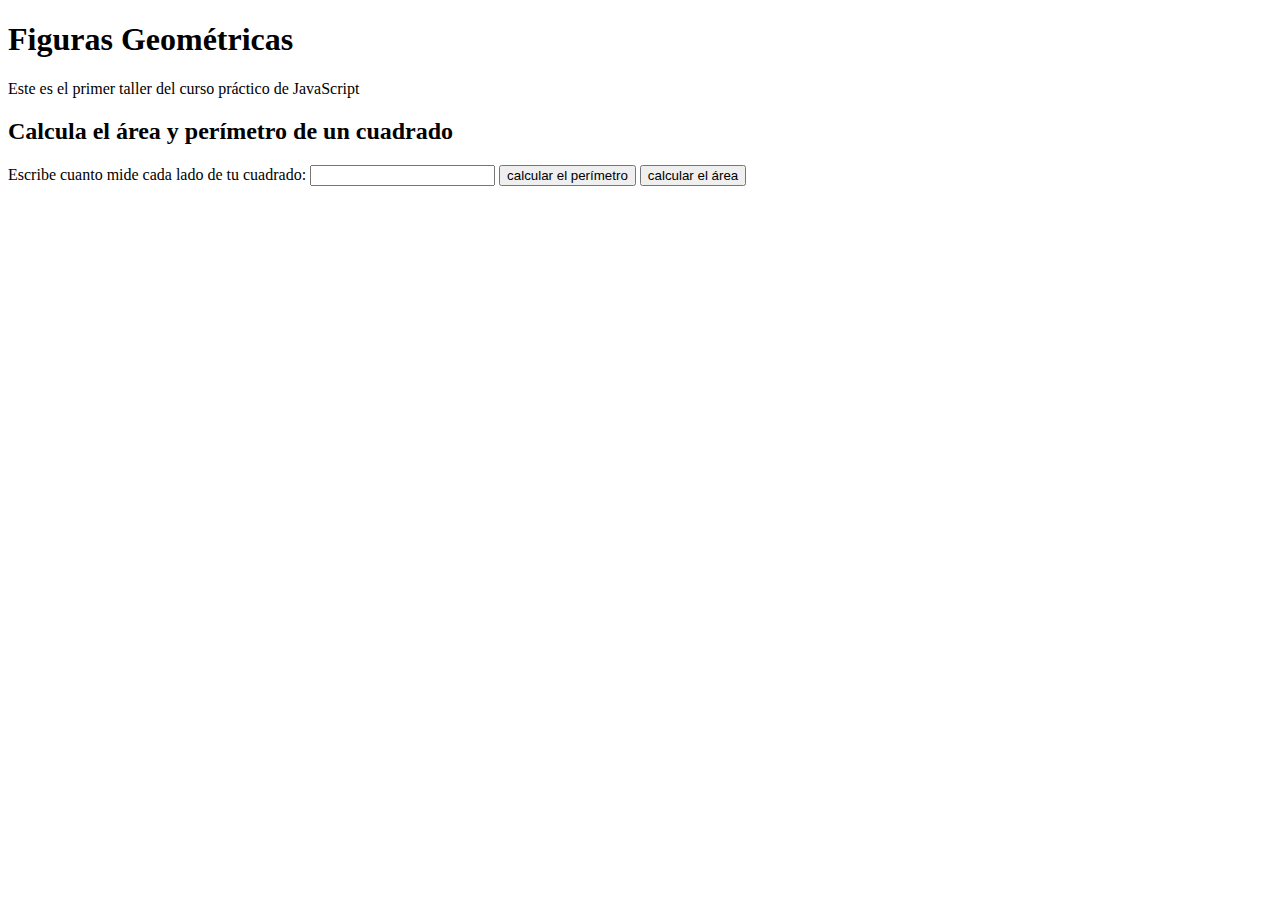
<file: index.html>
<!DOCTYPE html>
<html lang="es">

<head>
    <meta charset="UTF-8">
    <meta http-equiv="X-UA-Compatible" content="IE=edge">
    <meta name="viewport" content="width=device-width, initial-scale=1.0">
    <title>Figuras Geométricas | Curso Práctico de JS</title>
</head>

<body>
    <header>
        <h1>
            Figuras Geométricas
        </h1>
        <p>
            Este es el primer taller del curso práctico de JavaScript
        </p>
    </header>
    <section>
        <h2>
            Calcula el área y perímetro de un cuadrado
        </h2>
        <form>
            <label for="InputCuadrado">
                Escribe cuanto mide cada lado de tu cuadrado:
            </label>
            <input id="InputCuadrado" type="number">
            <button type="button" onclick="calcularPerimetroCuadrado()">
                calcular el perímetro
            </button>
            <button type="button" onclick="calcularAreaCuadrado()">
                calcular el área
            </button>
        </form>
    </section>
    <script src="./figuras.js"></script>
</body>

</html>
</file>
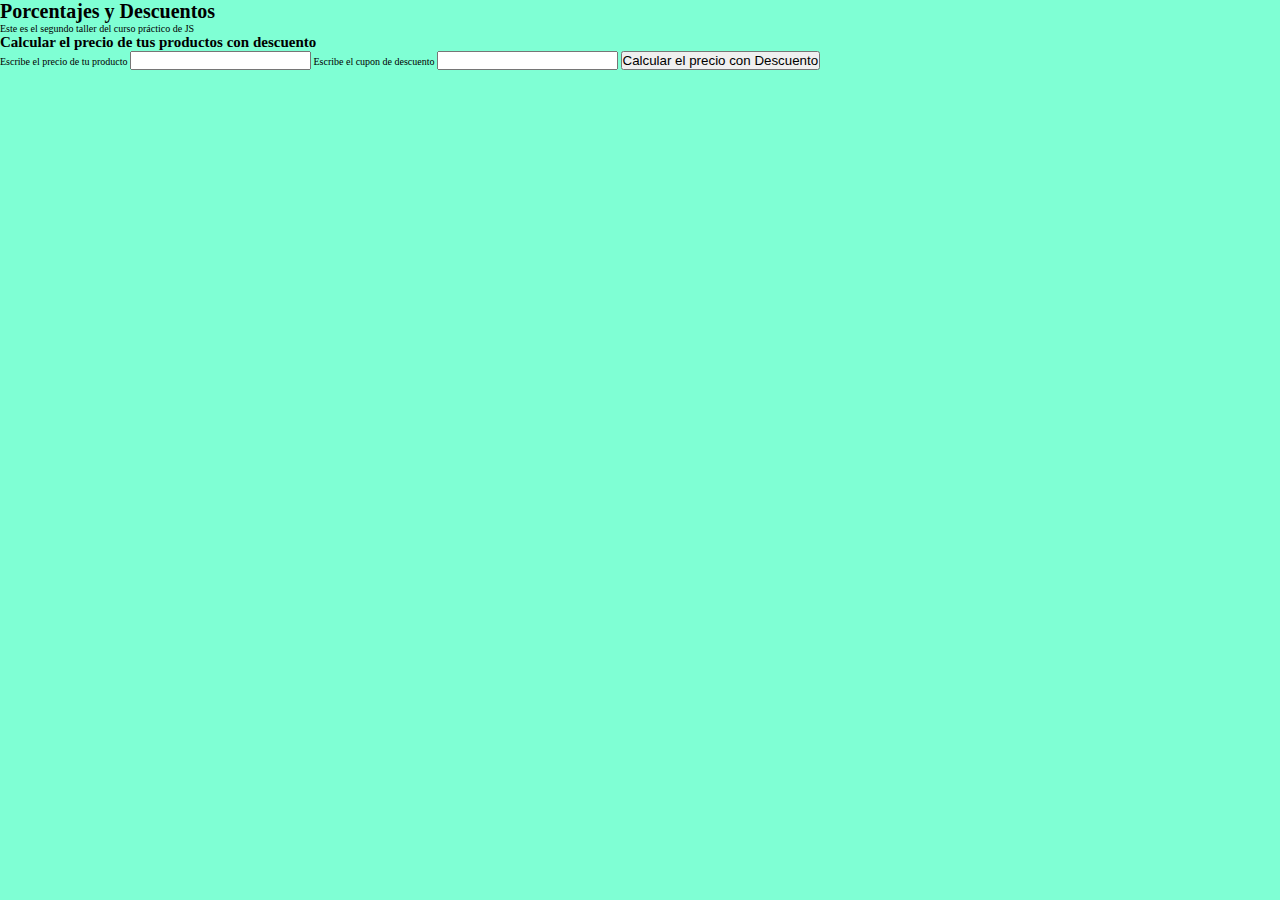
<file: descuentos.html>
<!DOCTYPE html>
<html lang="en">
<head>
    <meta charset="UTF-8">
    <meta http-equiv="X-UA-Compatible" content="IE=edge">
    <meta name="viewport" content="width=device-width, initial-scale=1.0">
    <title>Descuentos</title>
    <link rel="stylesheet" href="./descuentos.css">
</head>
<body>
    <header>
        <h1>Porcentajes y Descuentos</h1>
        <p>Este es el segundo taller del curso práctico de JS</p>
    </header>
    <section>
        <h2>Calcular el precio de tus productos con descuento</h2>
    </section>
    <form>
        <label for="inputPrice">Escribe el precio de tu producto</label>
        <input id="inputPrice" type="number" />

        <label for="inputCoupon">Escribe el cupon de descuento</label>
        <input id="inputCoupon" type="text" />

        <button type="button" onclick="onClickButtonPriceDiscount()">
            Calcular el precio con Descuento
        </button>
        <p id = "ResultP"></p>
    </form>
    <script src="./descuentos.js"></script>
</body>
</html>
</file>
<file: descuentos.css>
* {
  box-sizing: border-box;
  margin: 0;
  padding: 0;
}
html {
  font-size: 62.5%;
}
body {
  background-color: aquamarine;  
}
.container {
  display: flex;
  width: 90%;
  margin: auto;
  max-width: 300px;
  max-height: 480px;
  text-align: center;
  border-radius: 10px;
  padding: 4.5rem 3rem;
  background-color: #ffffff;
}






/* CONTENEDOR PRINCIPAL
.form {
  width: 90%;
  margin: auto;
  max-width: 300px;
  max-height: 480px;
  text-align: center;
  border-radius: 10px;
  padding: 4.5rem 3rem;
  background-color: #ffffff;
}

.form_title {
  font-size: 2rem;
  margin-bottom: 0.5rem; 
}
.form_paragraph {
  font-weight: 500;
  font-size: 1.5rem;
  margin-bottom: 0.5rem;
}
.form_titleLabel {
  margin-top: 1.5rem;
  margin-bottom: 0.5rem;
}
.form_container {
  gap: 2.5rem;   
  display: grid;
  margin-top: 3rem;
}
.form_input {
  width: 100%;
  background: none;
  color: #57606f;
  font-size: 1.6rem;
  padding: 0.6rem 0.3rem;
  border: none;
  outline: none;
  border-bottom: 1px solid black;
}
.form__group {
  position: relative;
}

.form_line {
  position: absolute;
  bottom: 0;
  left: 0;
  width: 100%;
  height: 1px;
  background-color: #3866f2;
  
  
} */
</file>
